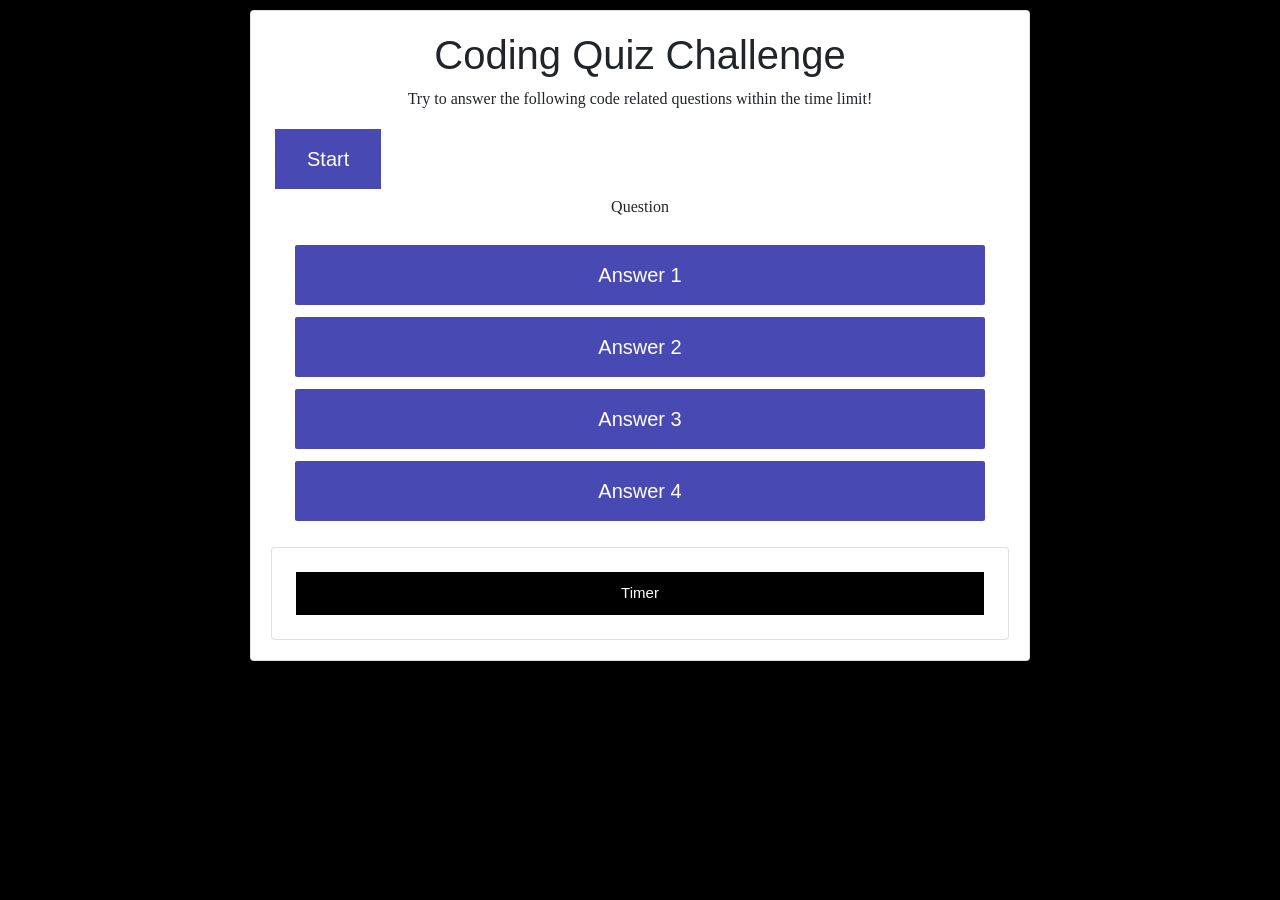
<file: index.html>
<!DOCTYPE html>
<html>

<head lang="en">
    <meta charset="UTF-8">
    <meta name="viewport" content="width=device-width, initial-scale=1, shrink-to-fit=no">

    <link rel="stylesheet" href="https://cdn.jsdelivr.net/npm/bootstrap@4.5.3/dist/css/bootstrap.min.css"
        integrity="sha384-TX8t27EcRE3e/ihU7zmQxVncDAy5uIKz4rEkgIXeMed4M0jlfIDPvg6uqKI2xXr2" crossorigin="anonymous">


    <title>Quiz App</title>
    <link rel="stylesheet" type="text/css" href="./style.css">

</head>

<body>
    <div id="quiz" class="container">
        <div class="card">
            <div class="card-body">
                <h1>Coding Quiz Challenge</h1>
                <p id="try">Try to answer the following code related questions within the time limit!</p>
                <!-- start button -->
                <button id="start">Start</button>

                <div id="question">Question</div>
                <!-- buttons for each answer for the questions -->
                <div id="answer-buttons" class="buttons">
                    <button class="btn">Answer 1</button>
                    <button class="btn">Answer 2</button>
                    <button class="btn">Answer 3</button>
                    <button class="btn">Answer 4</button>
                </div>
                <!-- timer counter starts here -->
                <div class="card">
                    <div class="card-body">
                        <div id="count">Timer</div>
                    </div>
                </div>

                <!-- results -->
                <div id="results"></div>
            </div>
        </div>
    </div>



    <script src="https://code.jquery.com/jquery-3.5.1.slim.min.js"
        integrity="sha384-DfXdz2htPH0lsSSs5nCTpuj/zy4C+OGpamoFVy38MVBnE+IbbVYUew+OrCXaRkfj"
        crossorigin="anonymous"></script>
    <script src="./script.js"></script>
</body>

</html>
</file>
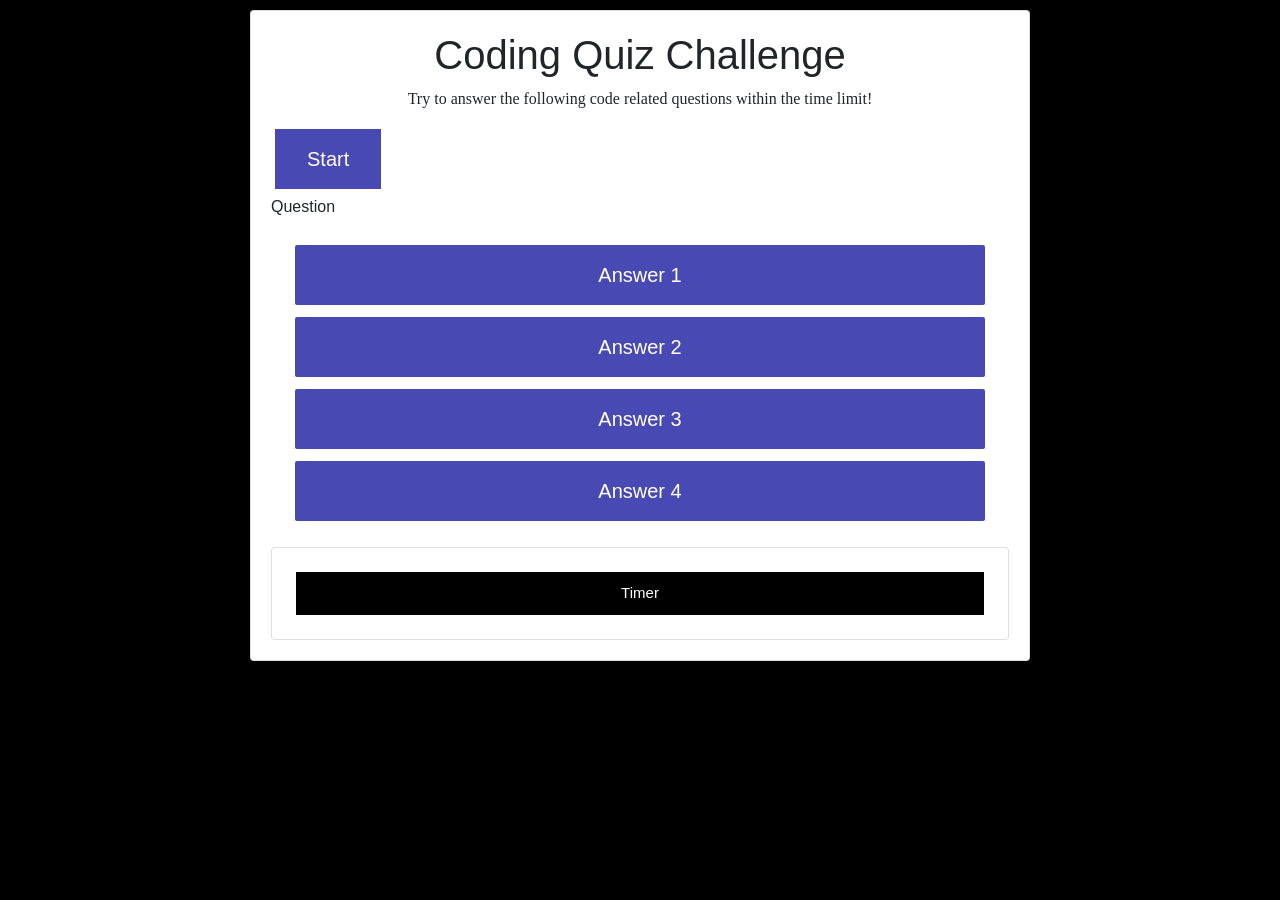
<file: Quiz/Assets/index.html>
<!DOCTYPE html>
<html>

<head lang="en">
    <meta charset="UTF-8">
    <meta name="viewport" content="width=device-width, initial-scale=1, shrink-to-fit=no">

    <link rel="stylesheet" href="https://cdn.jsdelivr.net/npm/bootstrap@4.5.3/dist/css/bootstrap.min.css"
        integrity="sha384-TX8t27EcRE3e/ihU7zmQxVncDAy5uIKz4rEkgIXeMed4M0jlfIDPvg6uqKI2xXr2" crossorigin="anonymous">
    <script src="./script.js"></script>
    <script src="https://code.jquery.com/jquery-3.5.1.slim.min.js"
        integrity="sha384-DfXdz2htPH0lsSSs5nCTpuj/zy4C+OGpamoFVy38MVBnE+IbbVYUew+OrCXaRkfj"
        crossorigin="anonymous"></script>

    <title>Quiz App</title>
    <link rel="stylesheet" type="text/css" href="./style.css">

</head>

<body>
    <div id="quiz" class="container">
        <div class="card">
            <div class="card-body">
                <h1>Coding Quiz Challenge</h1>
                <p id="try">Try to answer the following code related questions within the time limit!</p>
                <!-- start button -->
                <button class="start">Start</button>

                <div id="question">Question</div>
                <!-- buttons for each answer for the questions -->
                <div id="answer-buttons" class="buttons">
                    <button class="btn">Answer 1</button>
                    <button class="btn">Answer 2</button>
                    <button class="btn">Answer 3</button>
                    <button class="btn">Answer 4</button>
                </div>
                <!-- timer counter starts here -->
                <div class="card">
                    <div class="card-body">
                        <div id="count">Timer</div>
                    </div>
                </div>

                <!-- results -->
                <div id="results"></div>
            </div>
        </div>
    </div>
   
    

</body>

</html>
</file>
<file: style.css>
body {
    padding: 0;
    margin: 0;
    margin-left: auto;
    margin-right: auto;
    display: flex;
    justify-content: center;
    background-color: black;
}

.container {
    width: 800px;
    max-width: 80%;
    border-radius: 5px;
    padding: 10px;
}

h1 {
    text-align: center;
    font-family: Impact, Haettenschweiler, 'Arial Narrow Bold', sans-serif;
}

#try {
    font-family: 'Times New Roman', Times, serif;
    text-align: center;
}

#start {
    background-color: rgb(73, 73, 180);  
    color: white;
    padding: 15px 32px;
    text-align: center;
    text-decoration: none;
    display: grid;
    font-size: 20px;
    margin: 4px 2px;
    cursor: pointer;
    border: 2px solid;
}

.buttons {
    display: grid;
    margin: 20px;
}

.btn {
  background-color: rgb(73, 73, 180);  
  color: white;
  padding: 15px 32px;
  text-align: center;
  text-decoration: none;
  display: inline-block;
  font-size: 20px;
  margin: 4px 2px;
  cursor: pointer;
  border: 2px solid;
}

#count {
    background-color: black;  
    color: white;
    padding: 10px 10px;
    text-align: center;
    text-decoration: none;
    display: grid;
    font-size: 15px;
    margin: 2px 2px;
    border: 2px solid;
}

#question {
    font-family: 'Times New Roman', Times, serif;
    text-align: center;
    text
}

.hide {
    visibility: hidden;
}
</file>
<file: Quiz/Assets/style.css>
body {
    padding: 0;
    margin: 0;
    margin-left: auto;
    margin-right: auto;
    display: flex;
    justify-content: center;
    background-color: black;
}

.container {
    width: 800px;
    max-width: 80%;
    border-radius: 5px;
    padding: 10px;
}

h1 {
    text-align: center;
    font-family: Impact, Haettenschweiler, 'Arial Narrow Bold', sans-serif;
}

#try {
    font-family: 'Times New Roman', Times, serif;
    text-align: center;
}

.start {
    background-color: rgb(73, 73, 180);  
    color: white;
    padding: 15px 32px;
    text-align: center;
    text-decoration: none;
    display: grid;
    font-size: 20px;
    margin: 4px 2px;
    cursor: pointer;
    border: 2px solid;
}

.buttons {
    display: grid;
    margin: 20px;
}

.btn {
  background-color: rgb(73, 73, 180);  
  color: white;
  padding: 15px 32px;
  text-align: center;
  text-decoration: none;
  display: inline-block;
  font-size: 20px;
  margin: 4px 2px;
  cursor: pointer;
  border: 2px solid;
}

#count {
    background-color: black;  
    color: white;
    padding: 10px 10px;
    text-align: center;
    text-decoration: none;
    display: grid;
    font-size: 15px;
    margin: 2px 2px;
    border: 2px solid;
}
</file>
